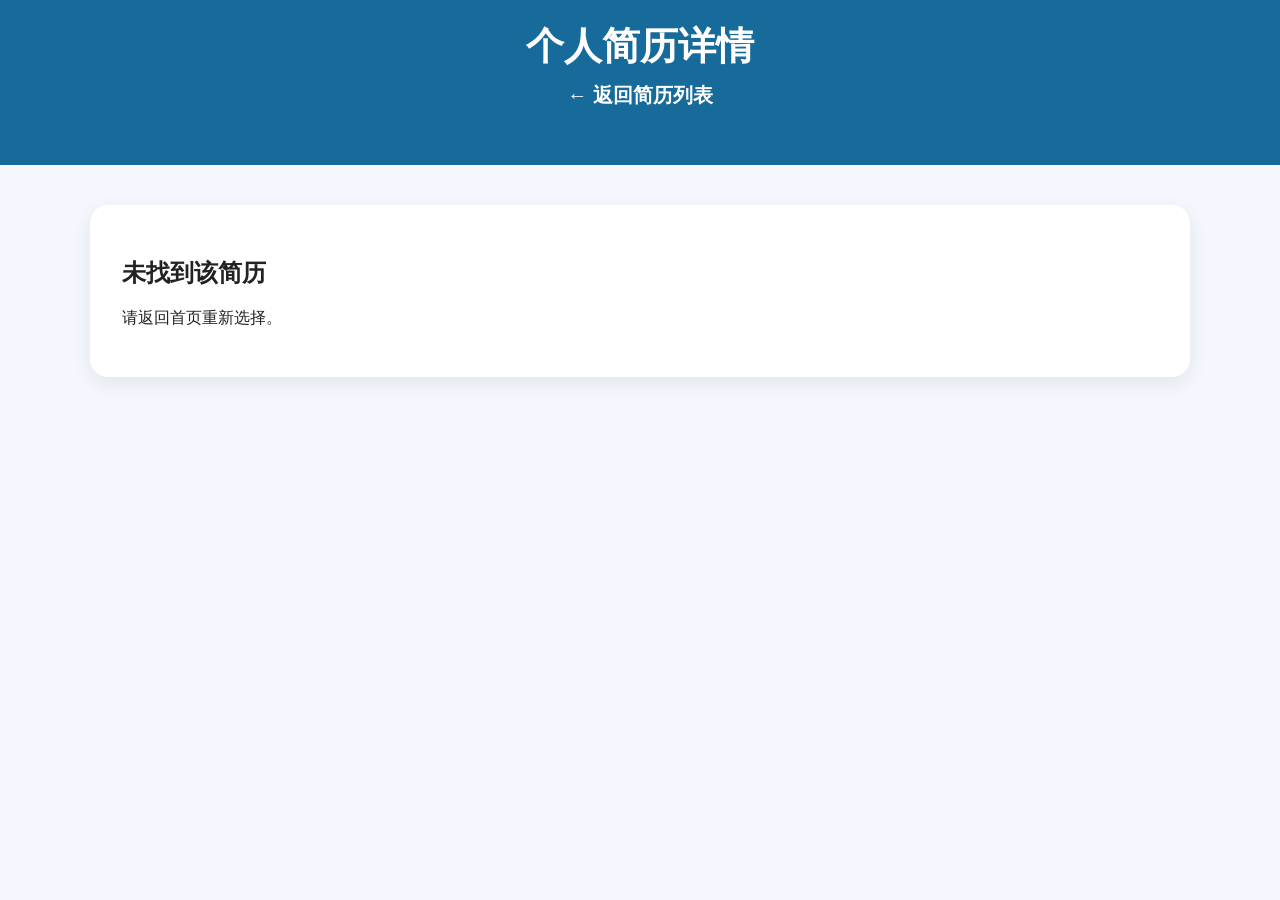
<file: resume.html>
<!DOCTYPE html>
<html lang="zh-CN">
<head>
  <meta charset="UTF-8" />
  <meta name="viewport" content="width=device-width, initial-scale=1.0" />
  <title>个人简历详情</title>
  <link rel="stylesheet" href="style.css" />
</head>
<body>
  <header class="site-header detail-header">
    <h1>个人简历详情</h1>
    <p><a href="index.html" class="back-link">← 返回简历列表</a></p>
  </header>

  <main class="container">
    <section id="resume-detail" class="resume-detail"></section>
  </main>

  <script src="data.js"></script>
  <script src="script.js"></script>
</body>
</html>
</file>
<file: style.css>
* {
  box-sizing: border-box;
}

body {
  margin: 0;
  font-family: "Microsoft YaHei", "PingFang SC", Arial, sans-serif;
  background: #f4f7fd;
  color: #222;
}

.site-header {
  background: #176b9b;
  color: white;
  text-align: center;
  padding: 24px 16px 36px;
}

.site-header h1 {
  margin: 0;
  font-size: 56px;
  font-weight: 700;
  line-height: 1.2;
}

.site-header p {
  margin-top: 12px;
  font-size: 20px;
}

.detail-header h1 {
  font-size: 38px;
}

.back-link {
  color: #ffffff;
  text-decoration: none;
  font-weight: 600;
}

.back-link:hover {
  text-decoration: underline;
}

.container {
  max-width: 1500px;
  margin: 0 auto;
  padding: 40px 20px 60px;
}

.card-list {
  display: grid;
  grid-template-columns: repeat(auto-fit, minmax(520px, 1fr));
  gap: 32px;
}

.resume-card {
  display: flex;
  align-items: center;
  gap: 30px;
  background: #fff;
  border: 2px solid #2d65c7;
  border-radius: 30px;
  padding: 28px 24px;
  min-height: 210px;
  text-decoration: none;
  color: inherit;
  transition: transform 0.2s ease, box-shadow 0.2s ease;
}

.resume-card:hover {
  transform: translateY(-4px);
  box-shadow: 0 10px 24px rgba(0, 0, 0, 0.12);
}

.resume-card-info {
  flex: 1;
  min-width: 0;
  display: flex;
  flex-direction: column;
  justify-content: center;
}

.resume-card-info h2 {
  margin: 0 0 14px;
  color: #176b9b;
  font-size: 52px;
  line-height: 1.1;
  word-break: break-word;
}

.resume-card-info p {
  margin: 0;
  font-size: 24px;
  font-weight: 700;
  color: #000;
  word-break: break-word;
}

.photo-box {
  width: 175px;
  height: 220px;
  flex-shrink: 0;
  border-radius: 18px;
  overflow: hidden;
  background: #eef2f7;
  display: flex;
  align-items: center;
  justify-content: center;
  border: 1px solid #cfd8e3;
}

.photo-box.large {
  width: 190px;
  height: 240px;
}

.photo-box img {
  width: 100%;
  height: 100%;
  object-fit: cover;
  display: block;
}

.photo-placeholder {
  width: 100%;
  height: 100%;
  display: flex;
  align-items: center;
  justify-content: center;
  font-size: 72px;
  font-weight: bold;
  color: #7e8a97;
  background: linear-gradient(135deg, #f7f9fc, #e8edf4);
}

.resume-detail {
  max-width: 1100px;
  margin: 0 auto;
}

.detail-card {
  background: #fff;
  border-radius: 18px;
  box-shadow: 0 6px 20px rgba(0, 0, 0, 0.08);
  padding: 32px;
}

.detail-top {
  display: flex;
  justify-content: space-between;
  align-items: flex-start;
  gap: 20px;
}

.detail-basic {
  flex: 1;
}

.detail-basic h2 {
  margin: 0 0 12px;
  font-size: 40px;
  color: #176b9b;
}

.detail-basic p {
  margin: 0;
  font-size: 20px;
  line-height: 1.8;
}

.detail-section {
  margin-top: 28px;
  padding-top: 18px;
  border-top: 1px solid #dce5ef;
}

.detail-section h3 {
  margin: 0 0 14px;
  font-size: 24px;
  color: #1c4f7d;
}

.detail-section p,
.detail-section li {
  font-size: 18px;
  line-height: 1.9;
}

.detail-section ul {
  margin: 0;
  padding-left: 24px;
}

.empty-tip {
  font-size: 22px;
  color: #666;
  text-align: center;
  padding: 60px 20px;
}

@media (max-width: 1100px) {
  .card-list {
    grid-template-columns: 1fr;
  }

  .resume-card-info h2 {
    font-size: 42px;
  }

  .resume-card-info p {
    font-size: 22px;
  }

  .site-header h1 {
    font-size: 40px;
  }
}

@media (max-width: 700px) {
  .container {
    padding: 28px 16px 48px;
  }

  .card-list {
    gap: 24px;
    grid-template-columns: 1fr;
  }

  .resume-card {
    flex-direction: row;
    align-items: center;
    gap: 16px;
    padding: 18px 16px;
    min-height: auto;
    border-radius: 24px;
  }

  .resume-card-info {
    flex: 1;
    min-width: 0;
  }

  .resume-card-info h2 {
    font-size: 30px;
    margin: 0 0 8px;
    line-height: 1.2;
  }

  .resume-card-info p {
    font-size: 18px;
    line-height: 1.4;
  }

  .photo-box {
    width: 110px;
    height: 140px;
    border-radius: 16px;
  }

  .photo-box.large {
    width: 110px;
    height: 140px;
  }

  .photo-placeholder {
    font-size: 48px;
  }

  .detail-top {
    flex-direction: column;
  }

  .site-header {
    padding: 24px 14px 30px;
  }

  .site-header h1 {
    font-size: 28px;
    line-height: 1.3;
  }

  .site-header p {
    font-size: 16px;
    margin-top: 10px;
  }

  .detail-card {
    padding: 22px 18px;
  }

  .detail-basic h2 {
    font-size: 30px;
  }

  .detail-basic p {
    font-size: 17px;
    line-height: 1.7;
  }

  .detail-section h3 {
    font-size: 20px;
  }

  .detail-section p,
  .detail-section li {
    font-size: 16px;
    line-height: 1.8;
  }
}
</file>
